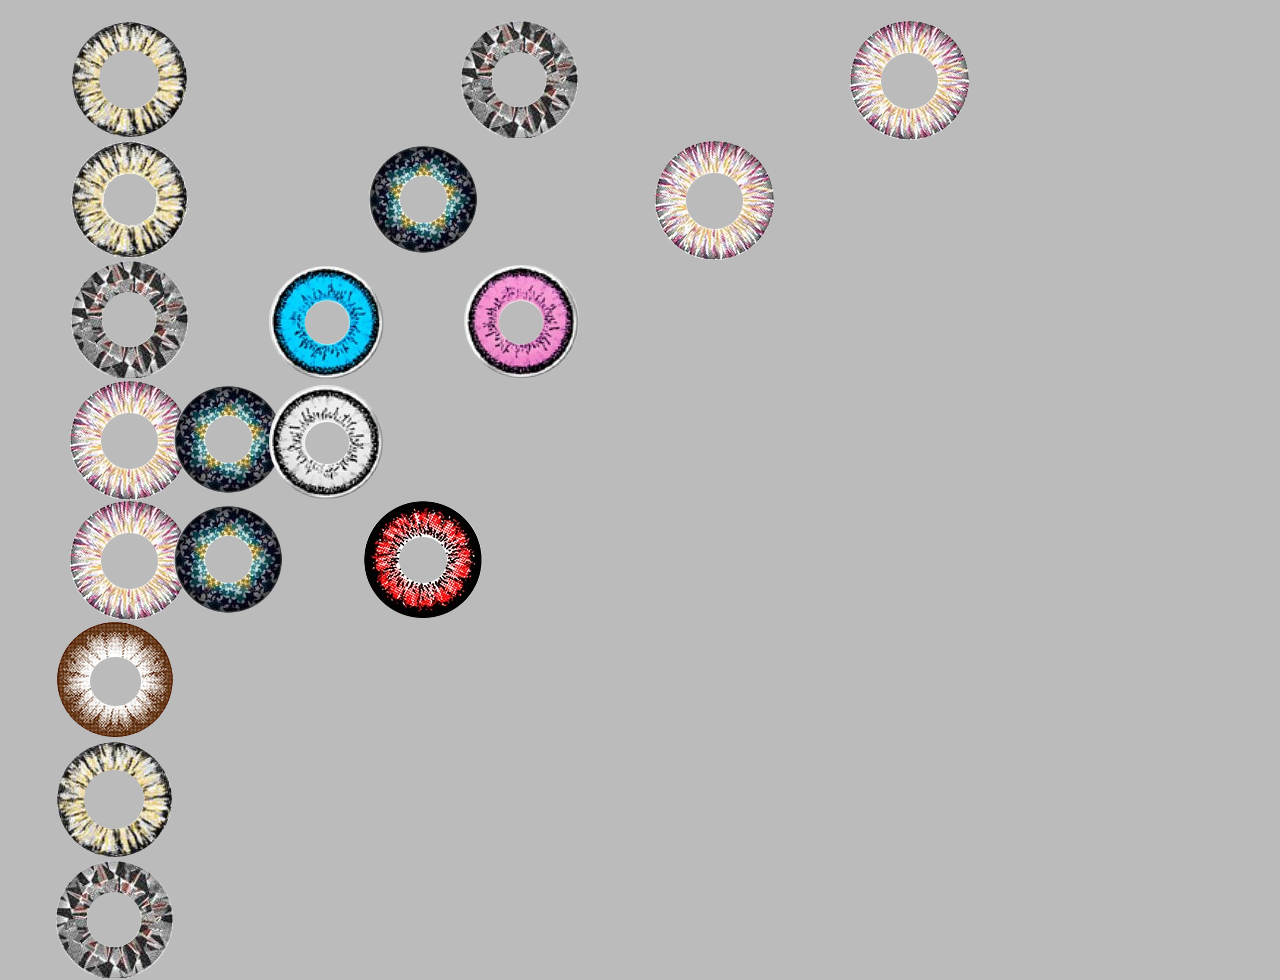
<file: index.html>
<!DOCTYPE html>
<html lang="en">
<head>
    <link rel="stylesheet" type="text/css"  href="https://cdnjs.cloudflare.com/ajax/libs/twitter-bootstrap/3.3.6/css/bootstrap.css">
    <link rel="stylesheet" type="text/css"  href="assets/css/styles.css">
    <meta charset="UTF-8">
</head>
<body>
    <script type="text/javascript" src="assets/js/scripts.js"></script>
    <script type="text/javascript" src="assets/js/ChangingFormTwo.js"></script>
    <br/>
    <div class= "container">
        <div class="row">
            <!-- different size for multiple devices -->
            <div class="col-lg-4 col-md-4 col-sm-4 col-xs-4">
                <img class="displayed" src="assets/resources/pics/geometry/Circle_001.png"/>
            </div>
            <div class="col-lg-4 col-md-4 col-sm-4 col-xs-4">
                <img class="displayed" src="assets/resources/pics/geometry/Circle_002.png"/>
            </div>
            <div class="col-lg-4 col-md-4 col-sm-4 col-xs-4">
                <img class="displayed" src="assets/resources/pics/geometry/Circle_003.png"/>
            </div>
        </div>

        <div class="row">
            <div class="col-lg-3 col-md-3 col-sm-3 col-xs-3">
                <img class="displayed" src="assets/resources/pics/geometry/Circle_001_smallCenter.png"/>
            </div>
            <div class="col-lg-3 col-md-3 col-sm-3 col-xs-3">
                <img class="displayed" src="assets/resources/pics/geometry/Circle_004.png"/>
            </div>
            <div class="col-lg-3 col-md-3 col-sm-3 col-xs-3">
                <img class="displayed" src="assets/resources/pics/geometry/Circle_003.png"/>
            </div>
        </div>

        <div class="row">
            <div class="col-lg-2 col-md-2 col-sm-2 col-xs-2">
                <img class="displayed" src="assets/resources/pics/geometry/Circle_002.png"/>
            </div>
            <div class="col-lg-2 col-md-2 col-sm-2 col-xs-2">
                <img class="displayed" src="assets/resources/pics/geometry/Circle_007.png"/>
            </div>
            <div class="col-lg-2 col-md-2 col-sm-2 col-xs-2">
                <img class="displayed" src="assets/resources/pics/geometry/Circle_006.png"/>
            </div>
        </div>

        <div class="row">
            <div class="col-lg-1 col-md-1 col-sm-1 col-xs-1">
                <img class="displayed" src="assets/resources/pics/geometry/Circle_003.png"/>
            </div>
            <div class="col-lg-1 col-md-1 col-sm-1 col-xs-1">
                <img class="displayed" src="assets/resources/pics/geometry/Circle_004.png"/>
            </div>
            <div class="col-lg-1 col-md-1 col-sm-1 col-xs-1">
                <img class="displayed" src="assets/resources/pics/geometry/Circle_008.png"/>
            </div>
        </div>

        <div class="row">
            <div class="col-lg-1 col-md-1 col-sm-1 col-xs-1">
                <img class="displayed" src="assets/resources/pics/geometry/Circle_003.png"/>
            </div>
            <div class="col-lg-2 col-md-2 col-sm-2 col-xs-2">
                <img class="displayed" src="assets/resources/pics/geometry/Circle_004.png"/>
            </div>
            <div class="col-lg-3 col-md-3 col-sm-3 col-xs-3">
                <a href="SubSites/love.html" onmouseover="document.displayed1.src=imageFour.src;" onmouseout="document.displayed1.src=imageNine.src;">
                    <img name="displayed1" src="assets/resources/pics/geometry/Circle_009.png"/>
                </a>
            </div>
            <!--<div class="col-lg-0 col-md-0 col-sm-0 col-xs-0">-->

            <!--</div>-->
        </div>

        <div class="row">
            <div class="col-lg-0 col-md-0 col-sm-0 col-xs-0">
                <a href="SubSites/PaperScissors.html" onmouseover="document.displayed2.src=imageSeven.src;" onmouseout="document.displayed2.src=imageFive;">
                    <img name="displayed2" src="assets/resources/pics/geometry/Circle_005.png"/>
                </a>
            </div>
            <div class="col-lg-0 col-md-0 col-sm-0 col-xs-0">
                <a href="#" onmouseover="document.displayed3.src=imageSix.src;" onmouseout="document.displayed3.src=imageOne.src;">
                    <img name="displayed3" src="assets/resources/pics/geometry/Circle_001.png"/>
                </a>
            </div>
            <div class="col-lg-0 col-md-0 col-sm-0 col-xs-0">
                <a href="SubSites/Table_1.html" onmouseover="document.displayed4.src=imageThree.src;" onmouseout="document.displayed4.src=imageTwo.src;">
                    <img name="displayed4" src="assets/resources/pics/geometry/Circle_002.png"/>
                </a>
            </div>
        </div>
    </div>
</body>
</html>
</file>
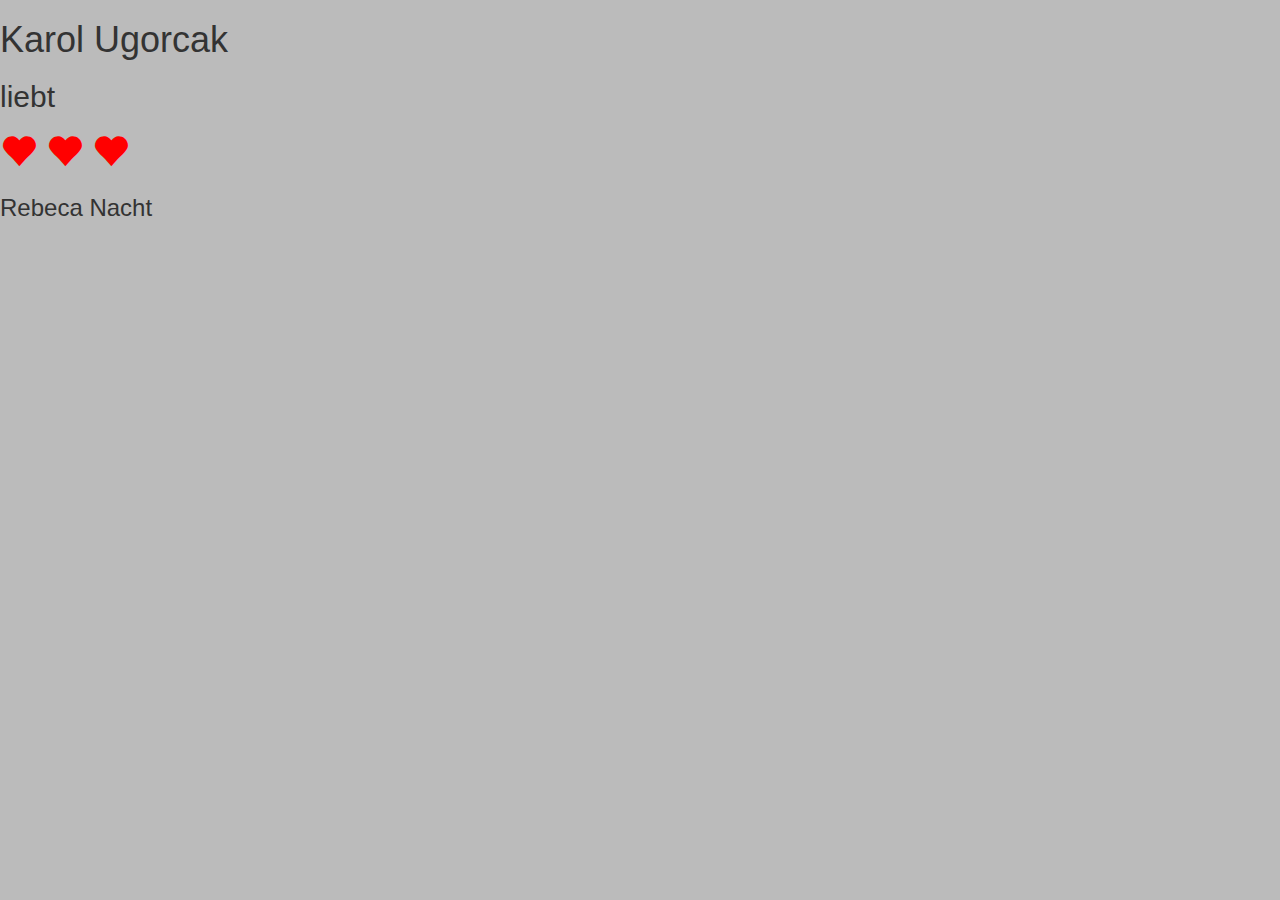
<file: love.html>
<!DOCTYPE html>
<html lang="en">
<head>
    <link rel="stylesheet" type="text/css"  href="https://cdnjs.cloudflare.com/ajax/libs/twitter-bootstrap/3.3.6/css/bootstrap.css">
    <link rel="stylesheet" type="text/css"  href="assets/css/styles.css">
    <meta charset="UTF-8">
    <title>Love</title>
</head>
<body>
    <h1>Karol Ugorcak</h1>
    <h2>liebt</h2>
    <h1 class="heart">
        <span style="color: red;" class="glyphicon glyphicon-heart"></span>
        <span style="color: red;" class="glyphicon glyphicon-heart"></span>
        <span style="color: red;" class="glyphicon glyphicon-heart"></span>
    </h1>
    <h3>Rebeca Nacht</h3>
    <script type="text/javascript" src="assets/js/scripts.js"></script>
    <script type="text/javascript" src="https://cdnjs.cloudflare.com/ajax/libs/jquery/2.2.2/jquery.min.js"></script>
    <script type="text/javascript" src="https://cdnjs.cloudflare.com/ajax/libs/twitter-bootstrap/3.3.6/js/bootstrap.min.js"></script>
</body>
</html>
</file>
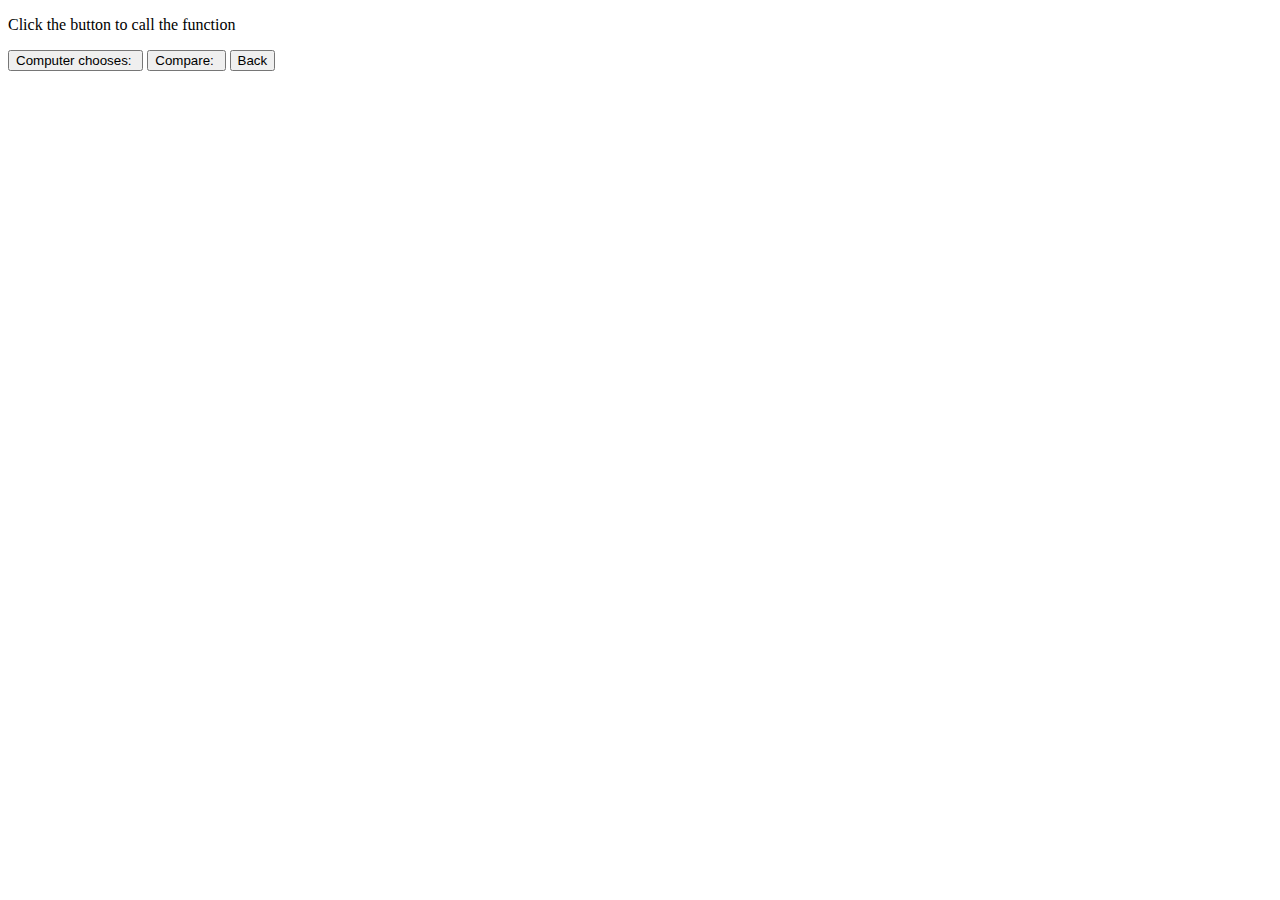
<file: PaperScissors.html>
<!DOCTYPE html>
<html lang="en">
<head>
    <meta charset="UTF-8">
    <title>Rock, Paper, Scissors</title>
    <script type="text/javascript">
        var userChoice = prompt("What do you choose: rock, paper or scissors");
        var computerChoice = Math.random();
        if (computerChoice <= 0.33) {
            computerChoice = "rock";
        }
        else if (computerChoice <= 0.66) {
            computerChoice = "paper";
        }
        else {
            computerChoice = "scissors";
        }
        var showChoice = function () {
            document.write("Computer: " + computerChoice);
        }

        //compare
        var compare = function (choice1, choice2) {
            if (choice1 === choice2) {
//                return "The result is a tie!";
                document.write("The result is a tie!");
            }
            else if (choice1 === "rock") {
                if (choice2 === "paper") {
//                    return "Paper wins!";
                    document.write("Paper wins!");
                }
                else {
//                    return "Rock wins!";
                    document.write("Rock wins!");
                }
            }
            else if (choice1 === "paper") {
                if (choice2 === "rock") {
//                    return "Paper wins!";
                    document.write("Paper wins!");
                }
                else {
//                    return "Scissors win!";
                    document.write("Scissors win!");
                }
            }
        };
        compare(userChoice, computerChoice);
    </script>
</head>
<body>
<p>Click the button to call the function</p>
<form>
    <input type="button" onclick="showChoice()" value="Computer chooses: ">
    <input type="button" onclick="compare('paper', computerChoice)" value="Compare: ">
    <input action="action" type="button" value="Back" onclick="window.history.go(-1); return false;"/>
</form>
</body>
</html>
</file>
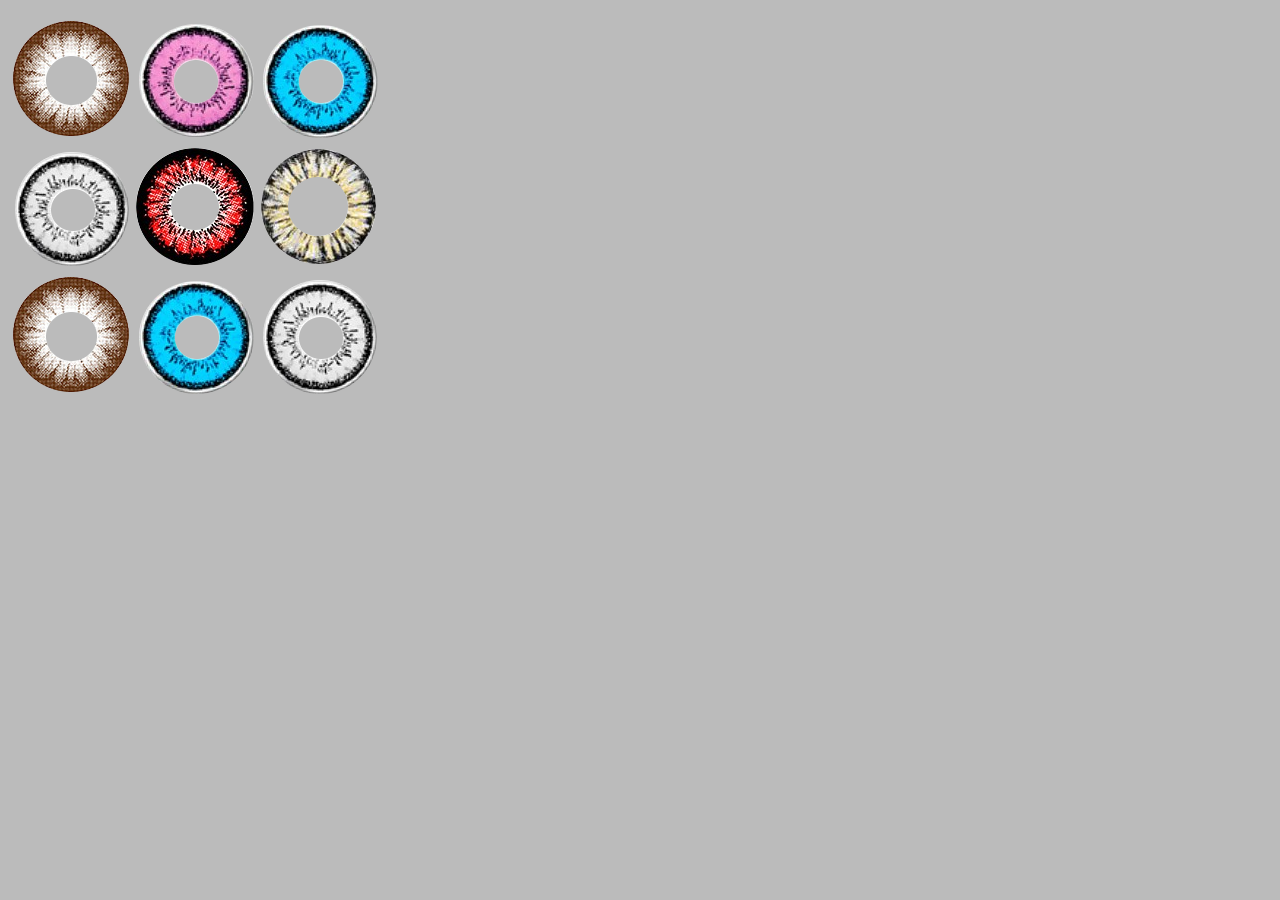
<file: Table_1.html>
<!DOCTYPE html>
<html lang="en">
<head>
    <link rel="stylesheet" type="text/css"  href="assets/css/styles.css">
    <meta charset="UTF-8">
    <!--<script type="text/javascript" src="assets/js/ChangingForm.js"></script>-->
    <script type="text/javascript" src="assets/js/ChangingFormTwo.js"></script>
    <title>TableOne</title>
</head>
<body>

    <table>
        <thead>
        </thead>
        <tbody>
        <ul>
            <tr>
                <td>
                    <!--<a href="http://www.gmx.ch" onmouseover="getImage().images.item(1);" onmouseout="document.displayed.src;">-->
                    <!--<a href="http://www.gmx.ch" onmouseover="getImage().images='imageOne';" onmouseout="document.displayed.src;">-->
                        <!--<img class="displayed" src="assets/resources/pics/geometry/Circle_005.png"/>-->
                    <a href="http://www.gmx.ch" onmouseover="document.displayed.src=imageOne;" onmouseout="document.displayed.src=imageFive;">
                        <img name="displayed" src="assets/resources/pics/geometry/Circle_005.png"/>
                    </a>
                </td>
                <td>
                    <a href="https://mail.google.com/mail/u/0/#inbox">
                        <img src="assets/resources/pics/geometry/Circle_006.png"/>
                    </a>
                </td>
                <td>
                    <a href="https://hermes.bfh.ch/exchweb/bin/auth/owalogon.asp?url=https://hermes.bfh.ch/exchange/&reason=0&replaceCurrent=1">
                        <img src="assets/resources/pics/geometry/Circle_007.png"/>
                    </a>
                </td>
            </tr>
            </tr>
            <tr>
                <td>
                    <a href="http://www.sme.sk/">
                        <img src="assets/resources/pics/geometry/Circle_008.png"/>
                    </a>
                </td>
                <td>
                    <a href="http://www.derbund.ch/">
                        <img src="assets/resources/pics/geometry/Circle_009.png"/>
                    </a>
                </td>
                <td>
                    <a href="http://www.nzz.ch/">
                        <img src="assets/resources/pics/geometry/Circle_001.png"/>
                    </a>
                </td>
            </tr>
            <tr>
                <td><img src="assets/resources/pics/geometry/Circle_005.png"/></td>
                <td>
                    <a href="love.html">
                        <img src="assets/resources/pics/geometry/Circle_007.png"/>
                    </a>
                </td>
                <td><img src="assets/resources/pics/geometry/Circle_008.png"/></td>
            </tr>
        </ul>
        </tbody>
    </table>
</body>
</html>
</file>
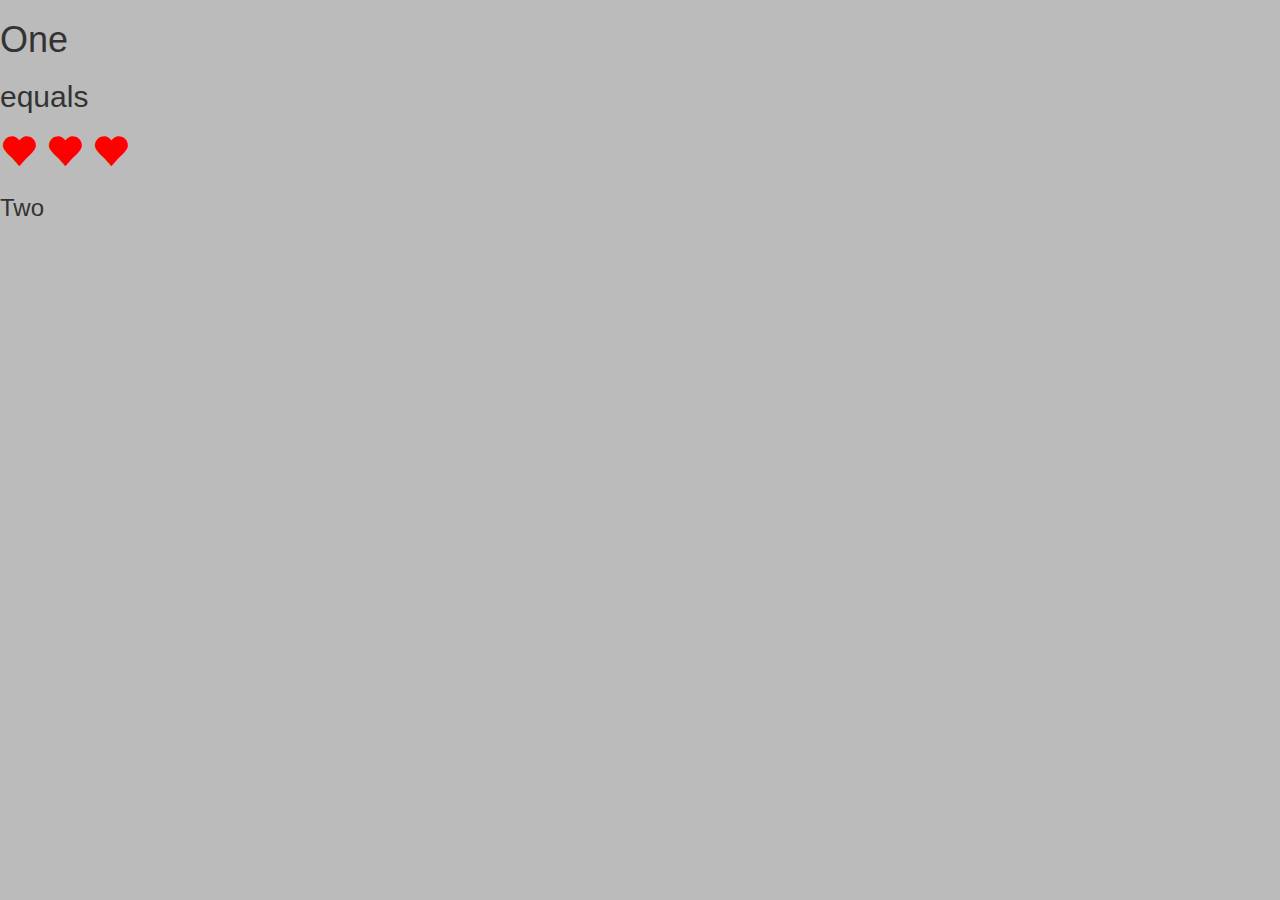
<file: SubSites/love.html>
<!DOCTYPE html>
<html lang="en">
<head>
    <link rel="stylesheet" type="text/css"  href="https://cdnjs.cloudflare.com/ajax/libs/twitter-bootstrap/3.3.6/css/bootstrap.css">
    <link rel="stylesheet" type="text/css"  href="../assets/css/styles.css">
    <meta charset="UTF-8">
    <title>Love</title>
</head>
<body>
    <h1>One</h1>
    <h2>equals</h2>
    <h1 class="heart">
        <span style="color: red;" class="glyphicon glyphicon-heart"></span>
        <span style="color: red;" class="glyphicon glyphicon-heart"></span>
        <span style="color: red;" class="glyphicon glyphicon-heart"></span>
    </h1>
    <h3>Two</h3>
    <script type="text/javascript" src="../assets/js/scripts.js"></script>
    <script type="text/javascript" src="https://cdnjs.cloudflare.com/ajax/libs/jquery/2.2.2/jquery.min.js"></script>
    <script type="text/javascript" src="https://cdnjs.cloudflare.com/ajax/libs/twitter-bootstrap/3.3.6/js/bootstrap.min.js"></script>
</body>
</html>
</file>
<file: assets/css/styles.css>
body{
    background: #bbbbbb;
}
</file>
